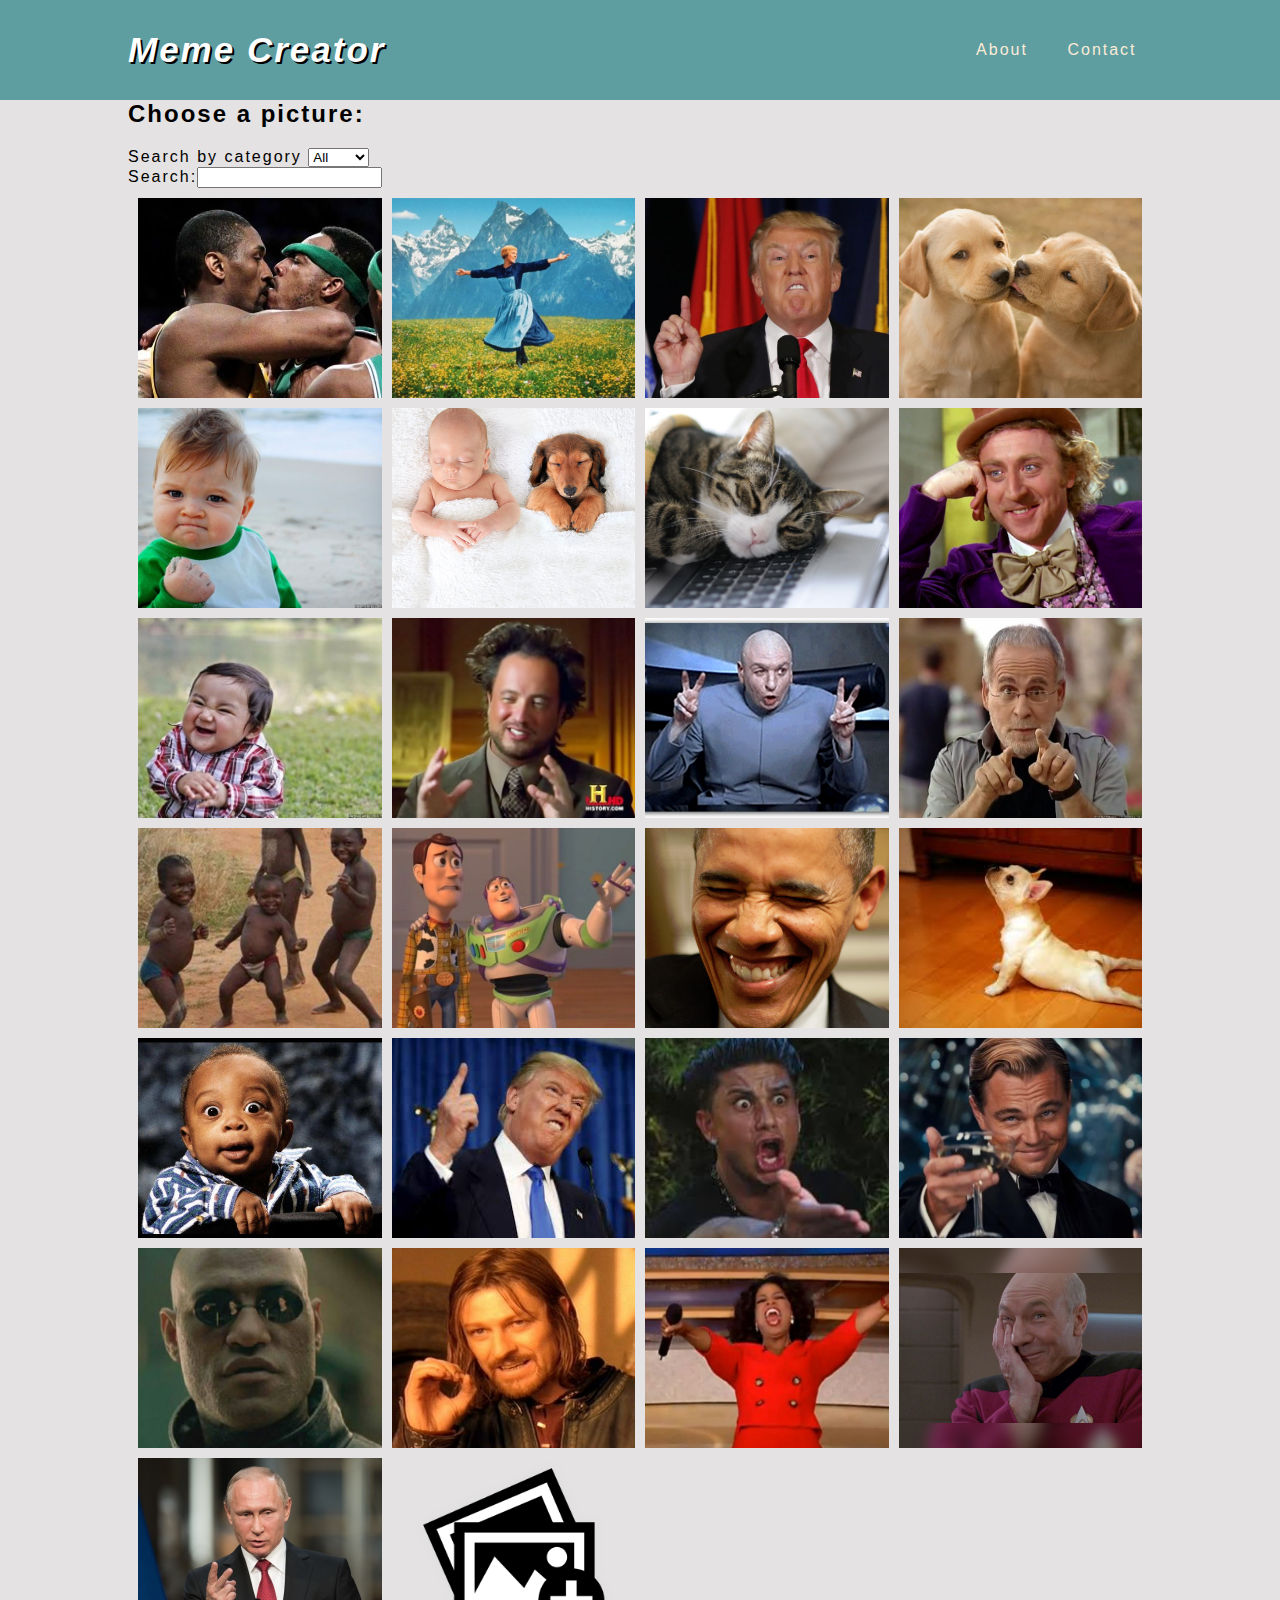
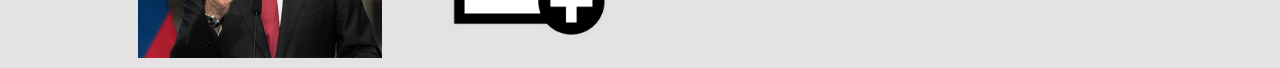
<file: index.html>
<!DOCTYPE html>
<html lang="en">

<head>
    <meta charset="UTF-8">
    <meta name="viewport" content="width=device-width, initial-scale=1.0">
    <meta http-equiv="X-UA-Compatible" content="ie=edge">
    <link rel="stylesheet" href="css/main.css">
    <link rel="stylesheet" href="https://use.fontawesome.com/releases/v5.4.1/css/all.css" integrity="sha384-5sAR7xN1Nv6T6+dT2mhtzEpVJvfS3NScPQTrOxhwjIuvcA67KV2R5Jz6kr4abQsz"
        crossorigin="anonymous">
    <title>MemeGenerator</title>
</head>
<!-- onresize="setCanvasStartingCoords()" -->

<body onload="init()" onresize="setCanvasSize()">
    <header>
        <div class="screen" onclick="toggleMenu(event)"></div>
        <section class="header-wraper container">
            <div class="logo" onclick="showGallery()">
                Meme Creator
            </div>
            <nav class="main-nav" onclick="toggleMenu(event)">
                <ul class="nav-list">
                    <li class="nav-item" onclick="goToAbout(event)">About</li>
                    <li class="nav-item" onclick="goToContact(event)">Contact</li>
                </ul>
            </nav>

            <button onclick="toggleMenu(event)" class="menu-icon">
                <i class="fas fa-bars"></i>
            </button>
        </section>
    </header>
    <main class="container">
        <section class="galleryWrap">
            <h2>Choose a picture:</h2>
            <div>
                Search by category
                <select onchange="onSearchImg(this.value)">
                    <option value="">All</option>
                    <option value="happy">Happy</option>
                    <option value="kid">Kids</option>
                    <option value="funny">Funny</option>
                    <option value="evil">Evil</option>
                </select> <br>
                Search:<input type="search" id="search" onkeyup="onSearchImg()" list="keywords">
                <datalist id="keywords"></datalist>
            </div>
            <section class="gallery">

            </section>
        </section>
        <section class="memeEditor" style="display:none;" >
            <label class="backMobile" onclick="showGallery()"><i class="fas fa-arrow-left"></i>Back</label>
            <canvas id="memeCanvas" width=1000 height=1000 style="width:50%;height:50%;" onclick="handleLineText(event)"></canvas>
            <!-- ******************************************************************************** -->
            <section class="editBtns">
                <button onclick="showGallery()" class="back"><i class="fas fa-arrow-left"></i> Back To Gallery</button>
                <section class="sectionInput">
                <input type="text" class="inpt-txt1 inputText" placeholder="Enter your text" onkeyup="writeText(this)"
                    data-idx="1">
                </section>
                <section class="addRemoveLines">
                    <button class="addLine" onclick="onAdding()"><i class="fas fa-plus"></i> Add Line</button>
                    <button class="deleteline" onclick="onDeleteLine()" title="delete"><i class="fa fa-trash"
                            aria-hidden="true"></i> Delete Line</button>
                </section>
                <section class="switchLines">
                    <button class="nextLine" onclick="pagination('next')">Switch Line</button>
                </section>
                <h3><i style="font-size:24px" class="fa">&#xf044;</i>Style Your Font</h3>
                <section class="editFont">
                    <section class="fontFamily" style="display:flex;">
                        <select onchange="updateFontFamily(this.value)" class="selectFamily">
                            <option>select font family</option>
                            <option value="Arial">Arial</option>
                            <option value="mono">mono</option>
                            <option value="Impact">Impact</option>
                        </select>
                    </section>
                    <section class="text-styling-btns">
                        <section class="fontSize">
                            <button type="button " onclick="updateFontSize(this)" data-input="+">+ Font Size</button>
                            <button type="button" onclick="updateFontSize(this)" data-input="-">- Font Size</button>
                        </section>
                        <section class="colorShadow">
                            <!-- <button class="btn-color">Font Color </button> -->
                            <label>Font Color <input type="color" class="colorPicker" value='#ff9ff9' data-inputColor="1"
                                    onchange="updateFontColor(this)"></label>
                            <label>Text Shadow <input class="shadow" type="checkbox" onclick="updateTextShadow(this)"
                                    data-checkBox="1"></label>
                        </section>
                    </section>
                    <section class="directions colorShadow" >
                        <section>
                            <i class="fas fa-align-left  leftAlign" onclick="onAlignText('left')"></i>
                            <i class="fas fa-align-center  centerAlign" onclick="onAlignText('center')"></i>
                            <i class="fas fa-align-right  rightAlign" onclick="onAlignText('right')"></i>
                        </section>
                        <section>
                            <i class="fas fa-arrow-right " onclick="moveLine('right')"></i>
                            <i class="fas fa-arrow-left " onclick="moveLine('left')"></i>
                            <i class="fas fa-arrow-up " onclick="moveLine('up')"></i>
                            <i class="fas fa-arrow-down " onclick="moveLine('down')"></i>
                        </section>
                    </section>
                    <hr>
                    <button name="save" class="save"><a onclick="downloadMeme(this)"> 
                        <i class="fa fa-download" aria-hidden="true" style="font-size:24px"></i>
                          DownLoad Meme</a></button>
                </section>
            </section>

        </section>
        <!-- ******************************************************************************** -->
        </section>
        </section>
    </main>
    <script src="js/data.js"></script>
    <script src="js/images-service.js"></script>
    <script src="js/canvas-service.js"></script>
    <script src="js/main-canvas.js"></script>
    <script src="js/main.js"></script>
    <script src="js/util-service.js"></script>
    <script src="js/nav-main.js"></script>
</body>

</html>
</file>
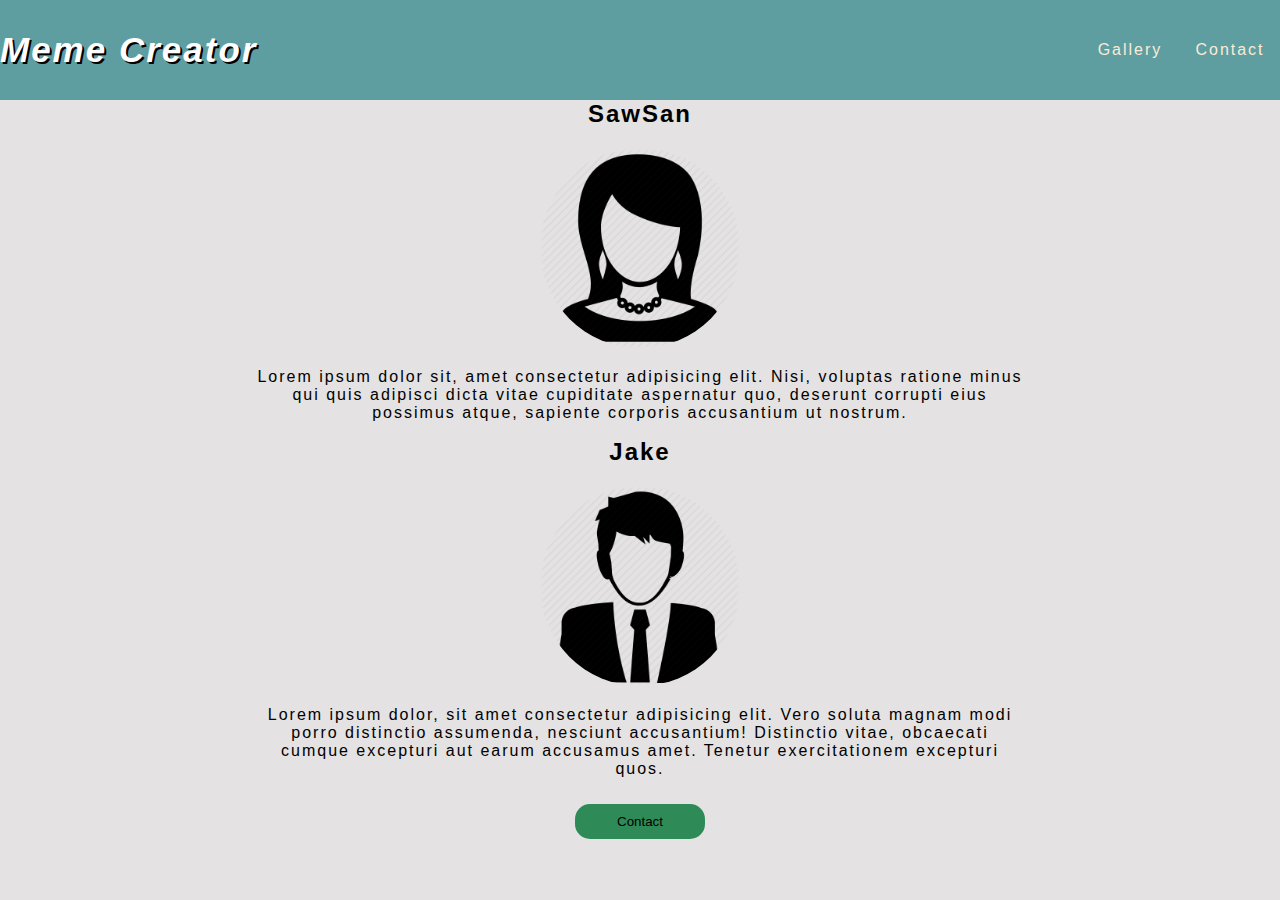
<file: about.html>
<!DOCTYPE html>
<html lang="en">

<head>
    <meta charset="UTF-8">
    <meta name="viewport" content="width=device-width, initial-scale=1.0">
    <meta http-equiv="X-UA-Compatible" content="ie=edge">
    <link rel="stylesheet" href="css/about.css">
    <link rel="stylesheet" href="https://use.fontawesome.com/releases/v5.4.1/css/all.css" integrity="sha384-5sAR7xN1Nv6T6+dT2mhtzEpVJvfS3NScPQTrOxhwjIuvcA67KV2R5Jz6kr4abQsz"
        crossorigin="anonymous">
    <title>About</title>
</head>

<body>
    <header>
        <div class="screen" onclick="toggleMenu(event)"></div>
        <section class="header-wraper container">
            <div class="logo" onclick="goToMain(event)">
                Meme Creator
            </div>
            <nav class="main-nav" onclick="toggleMenu(event)">
                <ul class="nav-list">
                    <li class="nav-item" onclick="goToMain(event)">Gallery</li>
                    <li class="nav-item" onclick="goToContact(event)">Contact</li>
                </ul>
            </nav>

            <button onclick="toggleMenu(event)" class="menu-icon">
                <i class="fas fa-bars"></i>
            </button>
        </section>
    </header>
    <main>
        <section>
            <h2>SawSan</h2>
            <img class="myImg" src="img/sawsan.png" alt="sawsan">
            <p>Lorem ipsum dolor sit, amet consectetur adipisicing elit. Nisi, voluptas ratione minus qui quis adipisci
                dicta vitae cupiditate aspernatur quo, deserunt corrupti eius possimus atque, sapiente corporis
                accusantium ut nostrum.</p>
        </section>
        <section>
            <h2>Jake</h2>
            <img class="myImg" src="img/Jake.png" alt="jake">
            <p>Lorem ipsum dolor, sit amet consectetur adipisicing elit. Vero soluta magnam modi porro distinctio
                assumenda, nesciunt accusantium! Distinctio vitae, obcaecati cumque excepturi aut earum accusamus amet.
                Tenetur exercitationem excepturi quos.</p>
        </section>
    </main>
    <div class="contact">
        <button onclick="goToContact(event)">Contact</button>
    </div>
    <script src="js/data.js"></script>
    <script src="js/canvas-service.js"></script>
    <script src="js/nav-main.js"></script>
</body>

</html>
</file>
<file: css/main.css>
@import 'header.css';
@import 'base.css';
footer {
    position: relative;
}

/* HELPERS */

.container {
    width: 80%;
    margin: auto;
    margin-top: 0;
}

/* main */

main {
    /* border: 1px solid grey; */
    border-top: 0;
    height: 100%;
    margin: auto;
    margin-top: 0;
}

/* GALLERY */

.gallery {
    padding: 10px;
    display: grid;
    grid-template-columns: repeat(auto-fill, minmax(200px, 1fr));
    grid-gap: 10px;
}

.gallery>img {
    width: 100%;
    height: 200px;
    object-fit: cover;
    transition: .4s;
}

.gallery>img:hover {
    opacity: .7;
    cursor: pointer;
}

/* UPLOAD IMG */

.box {
    display: flex;
    justify-content: center;
}

.box>img {
    min-width: 200px;
    max-width: 25%;
    height: 200px;
    object-fit: cover;
    transition: .4s;
    position: absolute;
    justify-content: center;
}

.box>input {
    min-width: 200px;
    max-width: 1fr;
    height: 200px;
    object-fit: cover;
    transition: .4s;
    opacity: 0;
}

.box>input:hover {
    cursor: pointer;
}

.memeEditor {
    display: none;
    padding: 1%;
    display: flex;
    flex-direction: row;
    width: 100%;
    justify-content: center;
}

.editBtns {
    display: flex;
    flex-direction: column;
    margin-left: 2%;
    padding-left: 15px;
}

.save {
    border: none;
    background: none;
    cursor: pointer;
    font-family: 'Times New Roman', Times, serif;
    font-weight: bolder;
    font-size: 15px;
    margin-top: 10px;
}

.back {
    margin-bottom: 10px;
    border: none;
    background: none;
    font-weight: bolder;
    cursor: pointer;
    font-family: 'Times New Roman', Times, serif;
    font-size: 15px;
}

a {
    color: #000000;
}

/* unvisited link */

a:visited {
    color: #000000;
}

/* visited link */

a:hover {
    color: #000000;
}

/* mouse over link */

a:active {
    color: #000000;
}

.sectionInput {
    display: flex;
    width: 100%;
}

.canvasHolder {
    width: 60%;
}

a {
    text-decoration: none;
}

a:active {
    text-decoration: none;
}

footer {
    background-color: rgb(175, 196, 84);
    height: 100px;
}

nav {
    display: flex;
    flex-direction: row;
    justify-content: space-between;
    flex-wrap: wrap;
}

nav button {
    background-color: #4CAF50;
    /* Green */
    border: none;
    color: white;
    text-align: center;
    text-decoration: none;
    font-size: 1rem;
    margin: 2px;
    cursor: pointer;
}

.addRemoveLines {
    display: flex;
    padding: 1%;
    justify-content: space-between;
}

.addRemoveLines>* {
    /* flex-grow: 1; */
    font-size: 15px;
    /* line-height: 30px; */
    margin-bottom: 5px;
}

.memeEditor h3 {
    margin: 0 auto;
    margin-top: 10%;
    margin-bottom: 4%;
}

.colorPicker {
    border: none;
    width: 32px;
    height: 32px;
    cursor: pointer;
}

.editctrl {
    cursor: pointer;
}

.fontFamily {
    width: 100%;
}

.selectFamily {
    width: 100%;
    height: 1rem;
    height: 2rem;
    font-size: 1rem;
    font-family: "Impact, Haettenschweiler, 'Arial Narrow Bold', sans-serif";
    margin-bottom: 2%;
}

.colorPicker {
    border: 0;
    height: 20px;
    width: 20px;
}

.text-styling-btns {
    display: flex;
    flex-direction: column;
    flex-wrap: nowrap;
    justify-content: space-between;
}

.fontSize {
    display: flex;
    
}

.fontSize>* {
    display: flex;
    flex-grow: 1;
    font-size: 15px;
    margin-bottom: 4%;
    flex-direction: row;
    justify-content: space-between;
}

.colorShadow {
    display: flex;
    justify-content: space-between;
}

.directions {
    display: flex;
    justify-content: space-between;
    margin-top: 2%;
    margin-bottom: 1%;
}

.actions-btns {
    display: flex;
    flex-direction: column;
}

.actions-btns:first-child {
    margin: 0 auto;
}

.actions-btns button {
    border: none;
    border-radius: 15px;
    background: seagreen;
    color: white;
    font-family: -apple-system, BlinkMacSystemFont, 'Segoe UI', Roboto, Oxygen, Ubuntu, Cantarell, 'Open Sans', 'Helvetica Neue', sans-serif;
    letter-spacing: 2px;
}

.btn-color {
    font-size: 1rem;
    font-family: Impact, Haettenschweiler, 'Arial Narrow Bold', sans-serif;
    margin: 2%;
    height: 2rem;
    background-color: #bdbcbc;
    display: flex;
    flex-wrap: nowrap;
}

.editFont {
    display: flex;
    flex-direction: column;
}

.actions-btns>section {
    margin: 5px;
}

section>.fas {
    font-size: 25px;
    cursor: pointer;
}

.switchLines {
    display: flex;
    width: 100%;
    height: 10%;
}

.switchLines>* {
    margin: auto;
    font-size: 15px;
}

.inputText {
    height: 25px;
    width: 95%;
    font-size: 15px;
}

a[href], input[type='submit'], input[type='image'], label[for], select, button, .pointer {
    cursor: pointer;
}

.shadow {
    cursor: pointer;
}

label {
    cursor: pointer;
}

.backMobile {
    display: none;
}

@media (max-width: 830px) {
    .container {
        width: 100%;
        margin: 0;
    }
    .memeEditor {
        flex-direction: column;
    }
    #memeCanvas {
        max-width: 100%;
        max-height: 100%;
        margin: auto;
    }
    .backMobile {
        display: block;
        margin: 5px;
    }
    .back {
        display: none;
    }
    .inputText {
        height: 25px;
        width: 80%;
        font-size: 15px;
        margin-top: 1%;
        text-align: center;
        margin: 0 auto;
        margin-top: 5px;
    }
    .editBtns {
        display: flex;
        flex-direction: column;
        margin-left: 0;
        padding-left: 0;
    }
    .addRemoveLines {
        justify-content: center;
    }
    .switchLines {
        height: 20px;
    }

    .memeEditor h3{
        margin: 5px auto;
        padding: 0;
    }

    .selectFamily {
        width: 50%;
        height: 25px;
        font-size: 15px;
        margin: 5px auto;
    }
    .fontSize{
        width: 80%;
        margin: auto;
    }
    .colorShadow{
        justify-content: space-evenly;
    }
}
</file>
<file: css/about.css>
@import 'header.css';
@import 'base.css';


main{
    display: flex;
    flex-wrap: wrap;
    padding-bottom: 10px;
    width: 60%;
    text-align: center;
    margin: auto;
}
.myImg{
    width: 200px;
    height: 200px;
    border-radius: 50%;
}

.contact{
    text-align: center;
}

.contact > button{
    width: 130px;
    height: 35px;
    border: none;
    background: seagreen;
    border-radius: 15px;
}
.contact > button:hover{
opacity: .7;
cursor: pointer;
}
</file>
